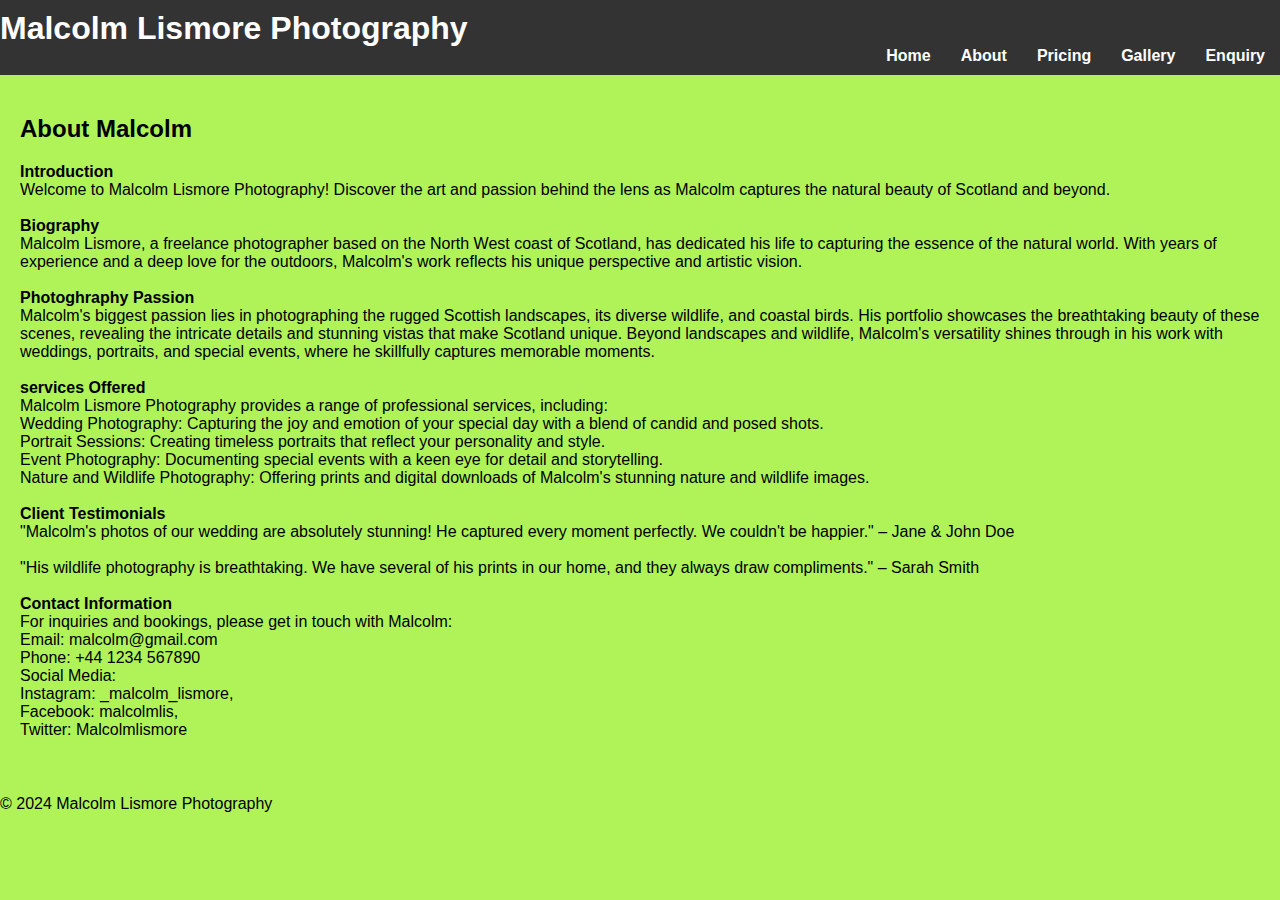
<file: about.html>
<!DOCTYPE html>
<html lang="en">
<head>
    <meta charset="UTF-8">
    <meta name="viewport" content="width=device-width, initial-scale=1.0">
    <title>About Malcolm Lismore</title>
    <link rel="stylesheet" href="styles.css">
</head>
<body>
    <header>
        <h1>Malcolm Lismore Photography</h1>
        <nav>
            <ul>
                <li><a href="index.html">Home</a></li>
                <li><a href="about.html">About</a></li>
                <li><a href="Prices.html">Pricing</a></li>
                <li><a href="gallery.html">Gallery</a></li>
                <li><a href="enquire.html">Enquiry</a></li>
            </ul>
        </nav>
    </header>
    <main>
        <section id="about">
            <h2>About Malcolm</h2>
            <p>
                <b>Introduction</b>          
                <br>
                Welcome to Malcolm Lismore Photography! Discover the art and passion behind the lens as Malcolm captures the natural beauty of Scotland and beyond.
                <br><br>
                <b>Biography</b>
                <br>
                Malcolm Lismore, a freelance photographer based on the North West coast of Scotland, has dedicated his life to capturing the essence of the natural world. With years of experience and a deep love for the outdoors, Malcolm's work reflects his unique perspective and artistic vision.
                <br><br>
                <b>Photoghraphy Passion</b>
                <br>
                Malcolm's biggest passion lies in photographing the rugged Scottish landscapes, its diverse wildlife, and coastal birds. His portfolio showcases the breathtaking beauty of these scenes, revealing the intricate details and stunning vistas that make Scotland unique. Beyond landscapes and wildlife, Malcolm's versatility shines through in his work with weddings, portraits, and special events, where he skillfully captures memorable moments.
                <br><br>
                <b>services Offered</b>
                <br>
                Malcolm Lismore Photography provides a range of professional services, including:
                <br>
                Wedding Photography: Capturing the joy and emotion of your special day with a blend of candid and posed shots.
                <br>
                Portrait Sessions: Creating timeless portraits that reflect your personality and style.
                <br>
                Event Photography: Documenting special events with a keen eye for detail and storytelling.
                <br>
                Nature and Wildlife Photography: Offering prints and digital downloads of Malcolm's stunning nature and wildlife images.
                <br><br>
                <b>Client Testimonials</b>
                <br>
                "Malcolm's photos of our wedding are absolutely stunning! He captured every moment perfectly. We couldn't be happier." – Jane & John Doe
                <br><br>
                "His wildlife photography is breathtaking. We have several of his prints in our home, and they always draw compliments." – Sarah Smith
                <br><br>
                <b>Contact Information</b>
                <br>
                For inquiries and bookings, please get in touch with Malcolm:
                <br>
                Email: malcolm@gmail.com<br>
                Phone: +44 1234 567890<br>
                Social Media:
                <br> Instagram: _malcolm_lismore,
                <br> Facebook: malcolmlis,
                <br> Twitter: Malcolmlismore<br>
                
 

            </p>
        </section>
    </main>
    <footer>
        <p>&copy; 2024 Malcolm Lismore Photography</p>
    </footer>
</body>
</html>
</file>
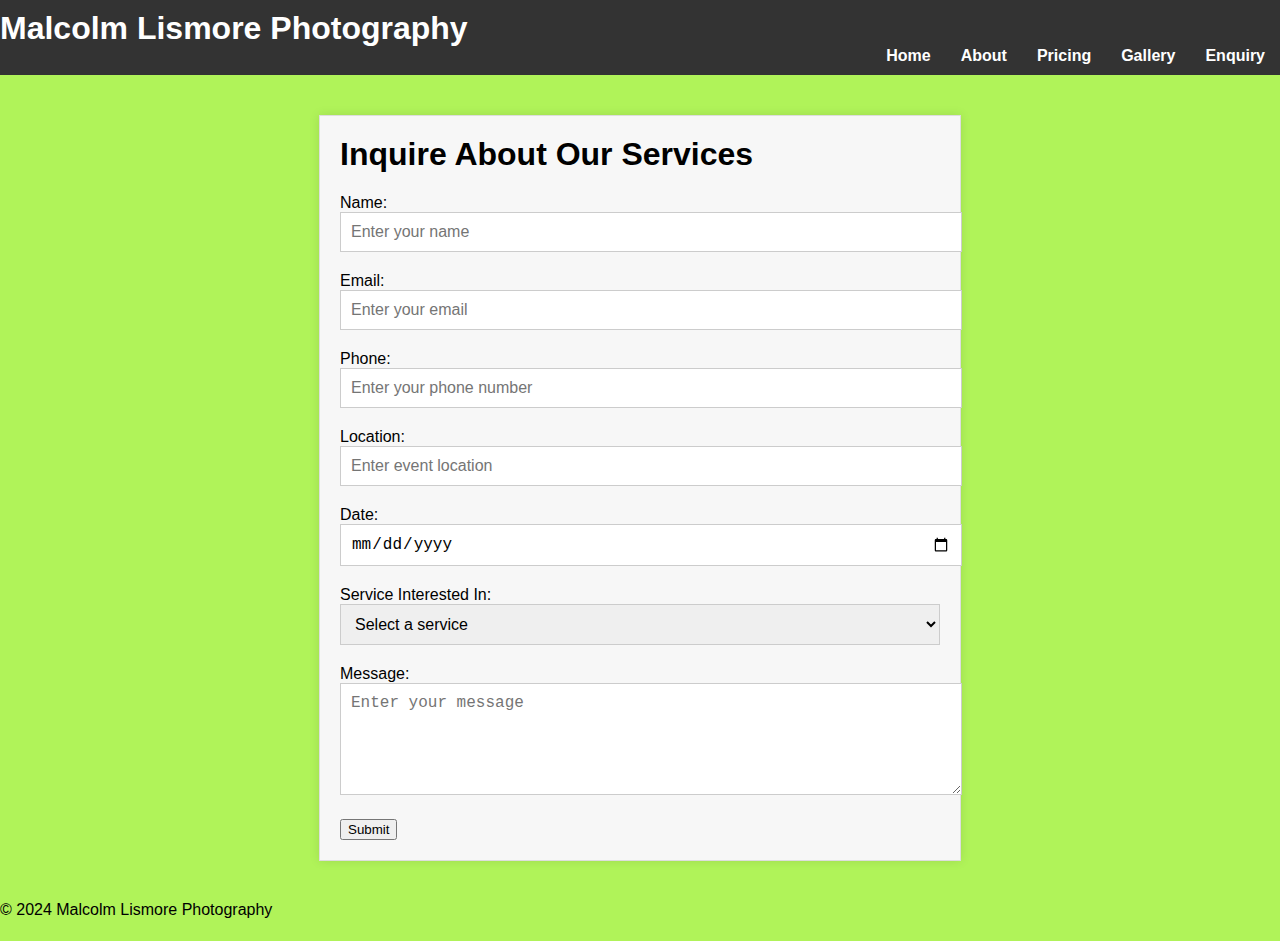
<file: enquire.html>
<!DOCTYPE html>
<html lang="en">
<head>
    <meta charset="UTF-8">
    <meta name="viewport" content="width=device-width, initial-scale=1.0">
    <title>Enquiry - Malcolm Lismore Photography</title>
    <link rel="stylesheet" href="styles.css">
    <script>
        function validateForm() {
            var name = document.getElementById('name').value;
            var email = document.getElementById('email').value;
            var phone = document.getElementById('phone').value;
            var location = document.getElementById('location').value;
            var date = document.getElementById('date').value;
            var service = document.getElementById('service').value;
            var message = document.getElementById('message').value;
            
            // Basic validation
            if (name == "" || email == "" || phone == "" || location == "" || date == "" || service == "" || message == "") {
                alert("All fields must be filled out");
                return false;
            }

            // Email validation
            var emailPattern = /^[^\s@]+@[^\s@]+\.[^\s@]+$/;
            if (!email.match(emailPattern)) {
                alert("Please enter a valid email address");
                return false;
            }

            // Phone validation
            var phonePattern = /^\d{10}$/;
            if (!phone.match(phonePattern)) {
                alert("Please enter a valid 10-digit phone number");
                return false;
            }

            return true;
        }
    </script>
</head>
<body>
    <header>
        <h1>Malcolm Lismore Photography</h1>
        <nav>
            <ul>
                <li><a href="index.html">Home</a></li>
                <li><a href="about.html">About</a></li>
                <li><a href="prices.html">Pricing</a></li>
                <li><a href="gallery.html">Gallery</a></li>
                <li><a href="enquire.html">Enquiry</a></li>
            </ul>
        </nav>
    </header>
    <div class="container inquiry-section">
        <h1 class="text-center">Inquire About Our Services</h1>
        <form action="submit_enquiry.php" method="post" onsubmit="return validateForm()">
            <div class="form-group">
                <label for="name">Name:</label>
                <input type="text" class="form-control" id="name" name="name" placeholder="Enter your name" required>
            </div>
            <div class="form-group">
                <label for="email">Email:</label>
                <input type="email" class="form-control" id="email" name="email" placeholder="Enter your email" required>
            </div>    
            <div class="form-group">
                <label for="phone">Phone:</label>
                <input type="tel" class="form-control" id="phone" name="phone" placeholder="Enter your phone number" required>
            </div>
            <div class="form-group">
                <label for="location">Location:</label>
                <input type="text" class="form-control" id="location" name="location" placeholder="Enter event location" required>
            </div>
            <div class="form-group">
                <label for="date">Date:</label>
                <input type="date" class="form-control" id="date" name="date" required>
            </div>
            <div class="form-group">
                <label for="service">Service Interested In:</label>
                <select class="form-control" id="service" name="service" required>
                    <option value="">Select a service</option>
                    <option value="Wedding Photography">Wedding Photography</option>
                    <option value="Portrait Photography">Portrait Photography</option>
                    <option value="Event Photography">Event Photography</option>
                    <option value="Landscape Photography">Landscape Photography</option>
                    <option value="Wildlife Photography">Wildlife Photography</option>
                </select>
            </div>
            <div class="form-group">
                <label for="message">Message:</label>
                <textarea class="form-control" id="message" name="message" rows="5" placeholder="Enter your message" required></textarea>
            </div>
            <button type="submit" class="btn btn-primary">Submit</button>
        </form>
    </div>
    <footer>
        <p>&copy; 2024 Malcolm Lismore Photography</p>
    </footer>
</body>
</html>
</file>
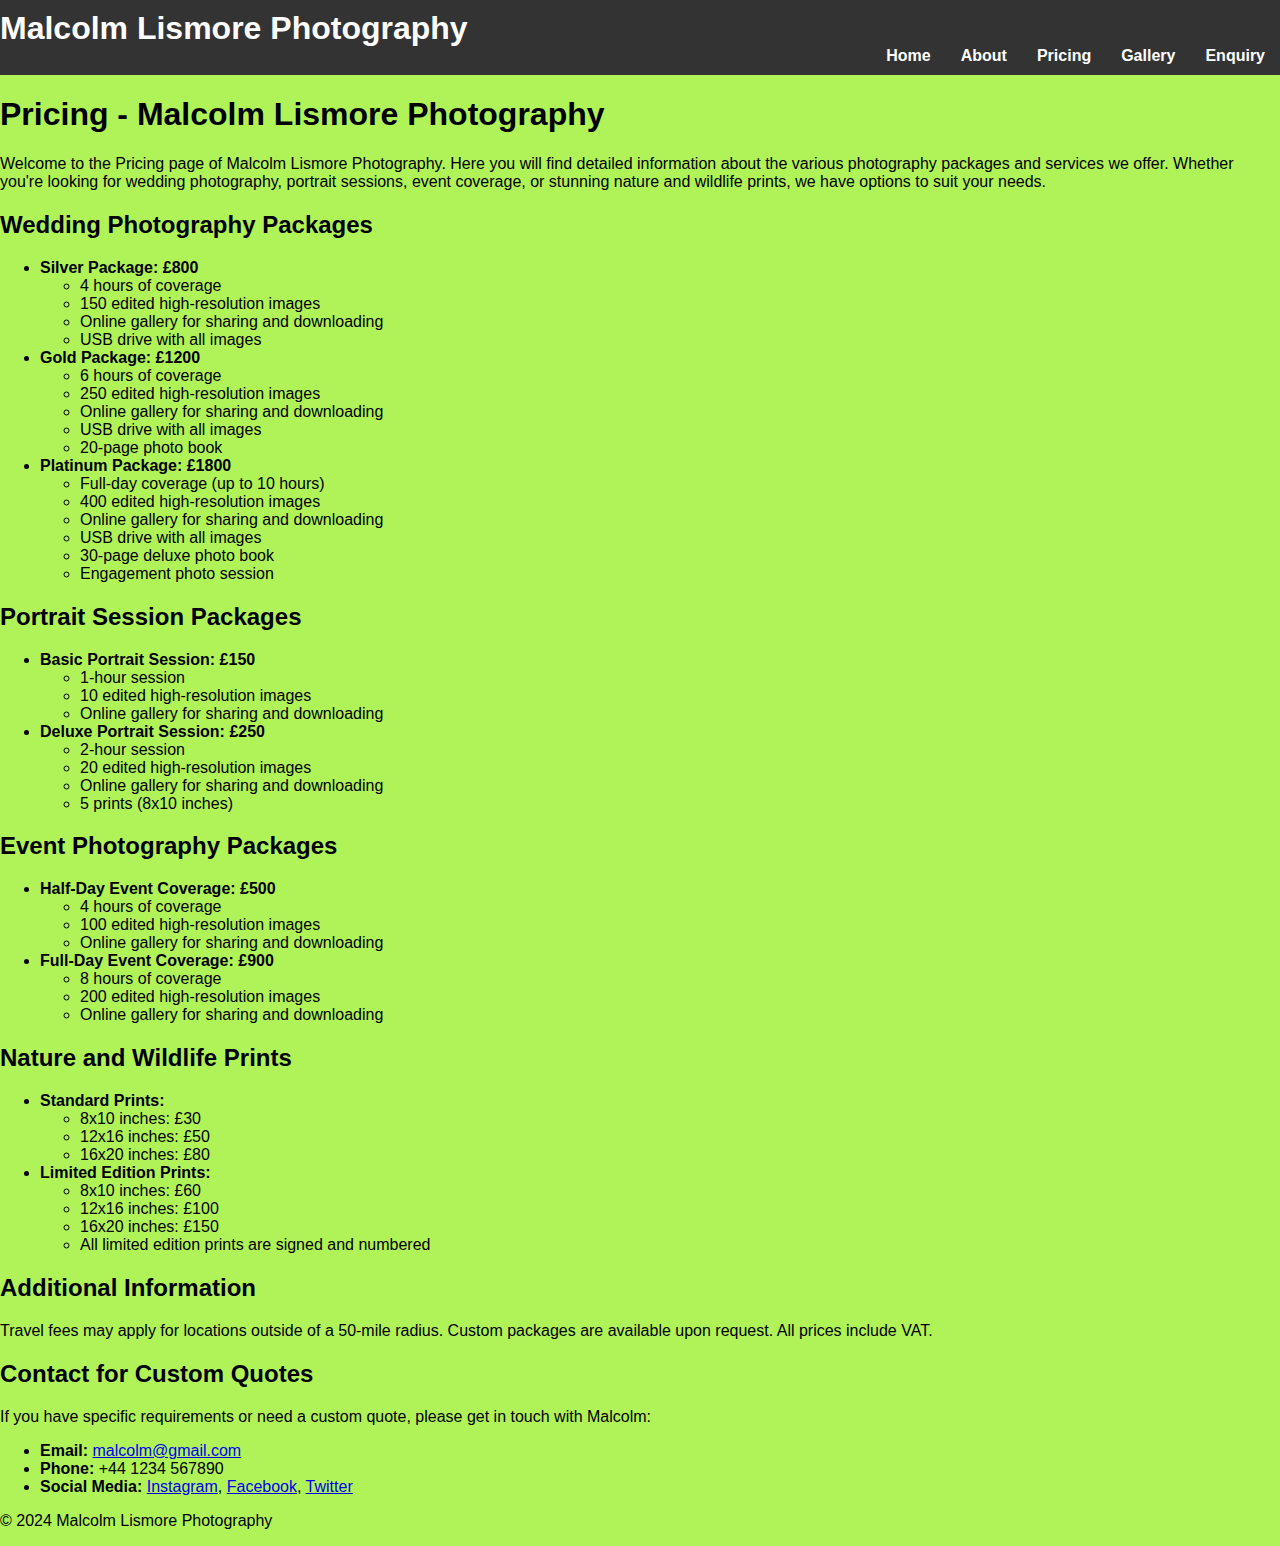
<file: Prices.html>
<!DOCTYPE html>
<html lang="en">
<head>
    <meta charset="UTF-8">
    <meta name="viewport" content="width=device-width, initial-scale=1.0">
    <title>Pricing - Malcolm Lismore Photography</title>
    <link rel="stylesheet" href="styles.css">
</head>
<body>
    <header>
        <h1>Malcolm Lismore Photography</h1>
        <nav>
            <ul>
                <li><a href="index.html">Home</a></li>
                <li><a href="about.html">About</a></li>
                <li><a href="Prices.html">Pricing</a></li>
                <li><a href="gallery.html">Gallery</a></li>
                <li><a href="enquire.html">Enquiry</a></li>
            </ul>
        </nav>
    </header>
    <div class="container pricing-section">
        <h1 class="pricing-header text-center">Pricing - Malcolm Lismore Photography</h1>

        <div class="pricing-intro text-center">
            <p>Welcome to the Pricing page of Malcolm Lismore Photography. Here you will find detailed information about the various photography packages and services we offer. Whether you're looking for wedding photography, portrait sessions, event coverage, or stunning nature and wildlife prints, we have options to suit your needs.</p>
        </div>

        <div class="pricing-package">
            <h2>Wedding Photography Packages</h2>
            <ul>
                <li><strong>Silver Package: £800</strong>
                    <ul>
                        <li>4 hours of coverage</li>
                        <li>150 edited high-resolution images</li>
                        <li>Online gallery for sharing and downloading</li>
                        <li>USB drive with all images</li>
                    </ul>
                </li>
                <li><strong>Gold Package: £1200</strong>
                    <ul>
                        <li>6 hours of coverage</li>
                        <li>250 edited high-resolution images</li>
                        <li>Online gallery for sharing and downloading</li>
                        <li>USB drive with all images</li>
                        <li>20-page photo book</li>
                    </ul>
                </li>
                <li><strong>Platinum Package: £1800</strong>
                    <ul>
                        <li>Full-day coverage (up to 10 hours)</li>
                        <li>400 edited high-resolution images</li>
                        <li>Online gallery for sharing and downloading</li>
                        <li>USB drive with all images</li>
                        <li>30-page deluxe photo book</li>
                        <li>Engagement photo session</li>
                    </ul>
                </li>
            </ul>
        </div>

        <div class="pricing-package">
            <h2>Portrait Session Packages</h2>
            <ul>
                <li><strong>Basic Portrait Session: £150</strong>
                    <ul>
                        <li>1-hour session</li>
                        <li>10 edited high-resolution images</li>
                        <li>Online gallery for sharing and downloading</li>
                    </ul>
                </li>
                <li><strong>Deluxe Portrait Session: £250</strong>
                    <ul>
                        <li>2-hour session</li>
                        <li>20 edited high-resolution images</li>
                        <li>Online gallery for sharing and downloading</li>
                        <li>5 prints (8x10 inches)</li>
                    </ul>
                </li>
            </ul>
        </div>

        <div class="pricing-package">
            <h2>Event Photography Packages</h2>
            <ul>
                <li><strong>Half-Day Event Coverage: £500</strong>
                    <ul>
                        <li>4 hours of coverage</li>
                        <li>100 edited high-resolution images</li>
                        <li>Online gallery for sharing and downloading</li>
                    </ul>
                </li>
                <li><strong>Full-Day Event Coverage: £900</strong>
                    <ul>
                        <li>8 hours of coverage</li>
                        <li>200 edited high-resolution images</li>
                        <li>Online gallery for sharing and downloading</li>
                    </ul>
                </li>
            </ul>
        </div>

        <div class="pricing-package">
            <h2>Nature and Wildlife Prints</h2>
            <ul>
                <li><strong>Standard Prints:</strong>
                    <ul>
                        <li>8x10 inches: £30</li>
                        <li>12x16 inches: £50</li>
                        <li>16x20 inches: £80</li>
                    </ul>
                </li>
                <li><strong>Limited Edition Prints:</strong>
                    <ul>
                        <li>8x10 inches: £60</li>
                        <li>12x16 inches: £100</li>
                        <li>16x20 inches: £150</li>
                        <li>All limited edition prints are signed and numbered</li>
                    </ul>
                </li>
            </ul>
        </div>

        <div class="additional-info">
            <h2>Additional Information</h2>
            <p>Travel fees may apply for locations outside of a 50-mile radius. Custom packages are available upon request. All prices include VAT.</p>
        </div>

        <div class="contact-info">
            <h2>Contact for Custom Quotes</h2>
            <p>If you have specific requirements or need a custom quote, please get in touch with Malcolm:</p>
            <ul>
                <li><strong>Email:</strong> <a href="mailto:malcolm@e.com">malcolm@gmail.com</a></li>
                <li><strong>Phone:</strong> +44 1234 567890</li>
                <li><strong>Social Media:</strong> <a href="_malcolm_lismore">Instagram</a>, <a href="malcolmlis">Facebook</a>, <a href="Malcolmlismore">Twitter</a></li>
            </ul>
        </div>
    </div>
    <footer>
        <p>&copy; 2024 Malcolm Lismore Photography</p>
    </footer>
</body>
</html>
</file>
<file: styles.css>
body {
    background-color: rgb(176, 243, 89);
    font-family: Arial, sans-serif;
    margin: 0;
    padding: 0;
}

header {
    background: #333;
    color: white;
    padding: 10px 0;
    text-align: center;
}

header h1 {
    margin: 0;
    text-align: left;
}

nav ul {
    list-style: none;
    padding: 0;
    margin: 0;
    display: flex;
    justify-content: right;
}

nav ul li:hover {
    background-color: #cbee05; /* add a light gray background on hover */
    box-shadow: 0 0 10px rgba(212, 226, 12, 0.2);
}

nav ul li {
    margin: 0 15px;
}

nav ul li a {
    color: white;
    text-decoration: none;
    font-weight: bold;
}

main {
    padding: 20px;
}

#intro, #about, #pricing, #gallery, #enquiry {
    margin: 20px 0;
}

#highlights {
    display: flex;
    justify-content: space-around;
}

.highlight {
    text-align: center;
}

.highlight img {
    width: 300px; /* Set a fixed width */
    height: 200px; /* Set a fixed height */
    object-fit: cover; /* Scale the image to cover the entire container */
}

.gallery-section {
    text-align: center; /* center the images horizontally */
}

.gallery-section img {
    display: inline-block; /* make the images inline-block elements */
    margin: 10px; /* add some margin around each image */
    width: 50%; /* adjust the width to your desired value */
    height: 80vh; /* adjust the height to your desired value */
    object-fit: cover;
    border-radius: 10px;
}

.inquiry-section {
    max-width: 600px;
    margin: 40px auto;
    padding: 20px;
    background-color: #f7f7f7;
    border: 1px solid #ddd;
    box-shadow: 0 0 10px rgba(0, 0, 0, 0.1);
}

.inquiry-section h1 {
    margin-top: 0;
}

.form-group {
    margin-bottom: 20px;
}

.form-control {
    width: 100%;
    padding: 10px;
    font-size: 16px;
    border: 1px solid #ccc;
}

.form-control:focus {
    border-color: #aaa;
    box-shadow: 0 0 10px rgba(0, 0, 0, 0.1);
}

/* Responsive inquiry form */
@media (max-width: 480px) {
    .inquiry-section {
        padding: 10px;
    }
    .form-control {
        font-size: 14px;
    }
}
</file>
